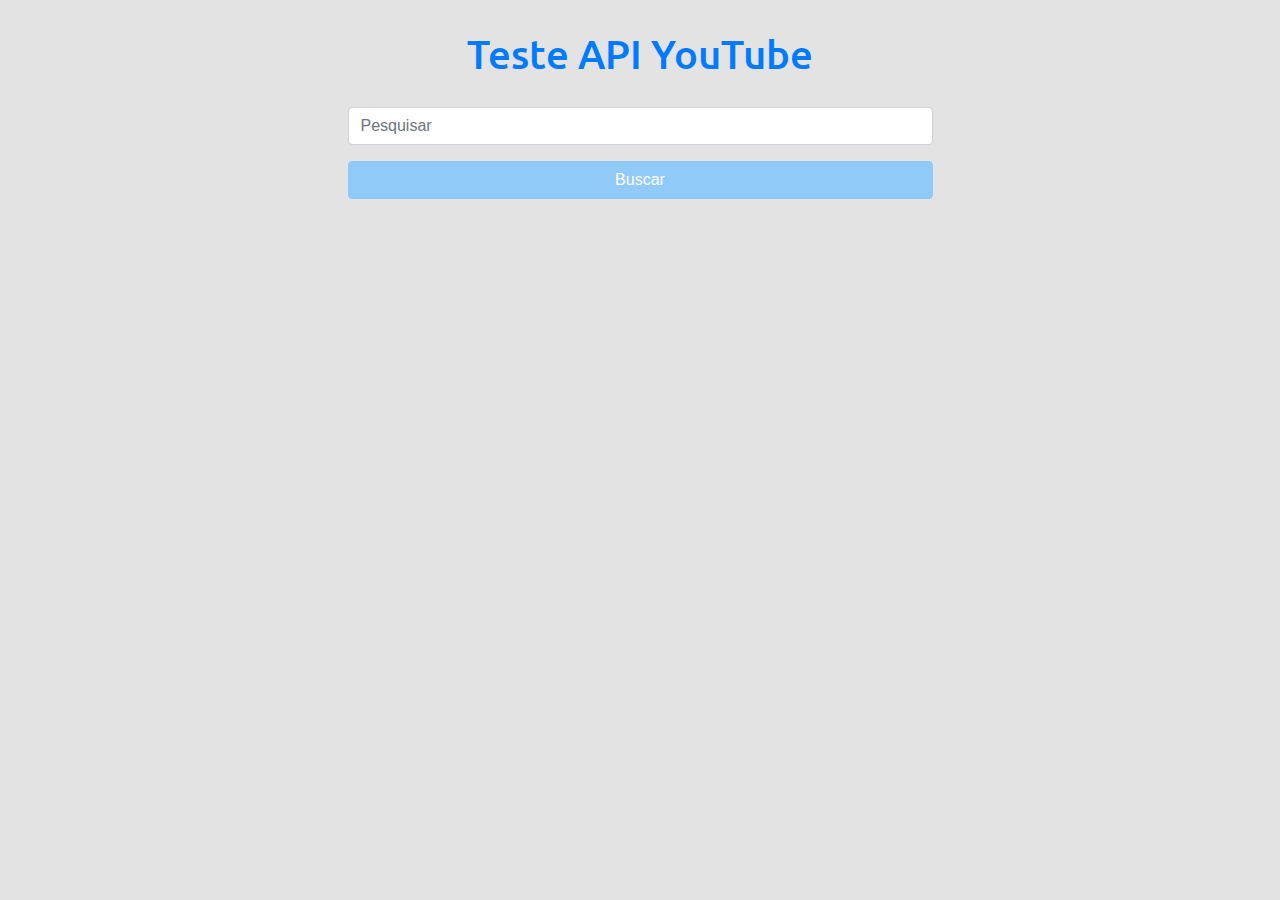
<file: index.html>
<!DOCTYPE html>
<html lang="en">
    <head>		
        <title>Teste YouTube</title>
        <meta charset="UTF-8" />					
        <meta name="viewport" content="width=device-width, initial-scale=1">
        <meta name="description" content="Awesome videos!" />
        <link rel="stylesheet" href="css/bootstrap.min.css">
        <link rel="stylesheet" href="css/style.css">
        <link href="https://fonts.googleapis.com/css?family=Ubuntu&display=swap" rel="stylesheet">
    </head>
    <body>

        <header>
            <h1 class="w100 text-center"><a href="index.html">Teste API YouTube</a></h1>
        </header>


        <div class="row ">
            <div class="col-md-3  col-md-offset-3">
            </div>
            <div class="col-md-6  col-md-offset-3 bounce1">
                <form action="#">
                    <p><input type="text" id="search" placeholder="Pesquisar" autocomplete="off" class="form-control" /></p>
                    <p><input type="submit" value="Buscar" class="form-control btn btn-primary w100"></p>
                </form>
                
            </div>
            <div class="col-md-3  col-md-offset-3">
                </div>    
        </div>
       
        <div class="row">

            <div class="col-md-12  col-md-offset-12" style="display: flex">
            
                <div id="results">
                </div>

            </div>
        </div>    
        
        



        <!-- scripts -->
        <script src="https://code.jquery.com/jquery-3.3.1.min.js"></script>
        <script src="js/app.js"></script>
        <script src="https://apis.google.com/js/client.js?onload=init"></script>
        
    </body>
</html>
</file>
<file: css/style.css>
body { 
    background: #e3e3e3; 
}
header { 
    margin-top: 30px; 
}
header a { 
    color: #007bff; 
    text-decoration: none; 
    font-family: 'Ubuntu', sans-serif; 
}
header a:hover { 
    text-decoration: none; 
}
form { 
    margin-top: 20px; 
}
form, #results { 
    padding: 0 20px; 
}

#results { 
    width: 100%;
    margin: 0px 10px 0px 10px;
}

.item { 
    margin-bottom: 25px;
    padding: 10px 200px 10px 200px; 
}
.font-item{
    font-family: 'Ubuntu', sans-serif;
    font-size: 20px;
}
.w100 { 
    width: 100%; 
}

.btn-primary { 
    background: #90caf9; 
    border-color: #90caf9; 
}
.btn-primary:hover, .btn-primary:active, .btn-primary:focus { 
    background: #90b1f9b;  
    border-color: #90b1f9; 
    }

@media only screen and (max-width: 400px) {
    .item { 
        margin-bottom: 25px;
        padding: 0px 0px 0px 0px; 
    }
    }
</file>
